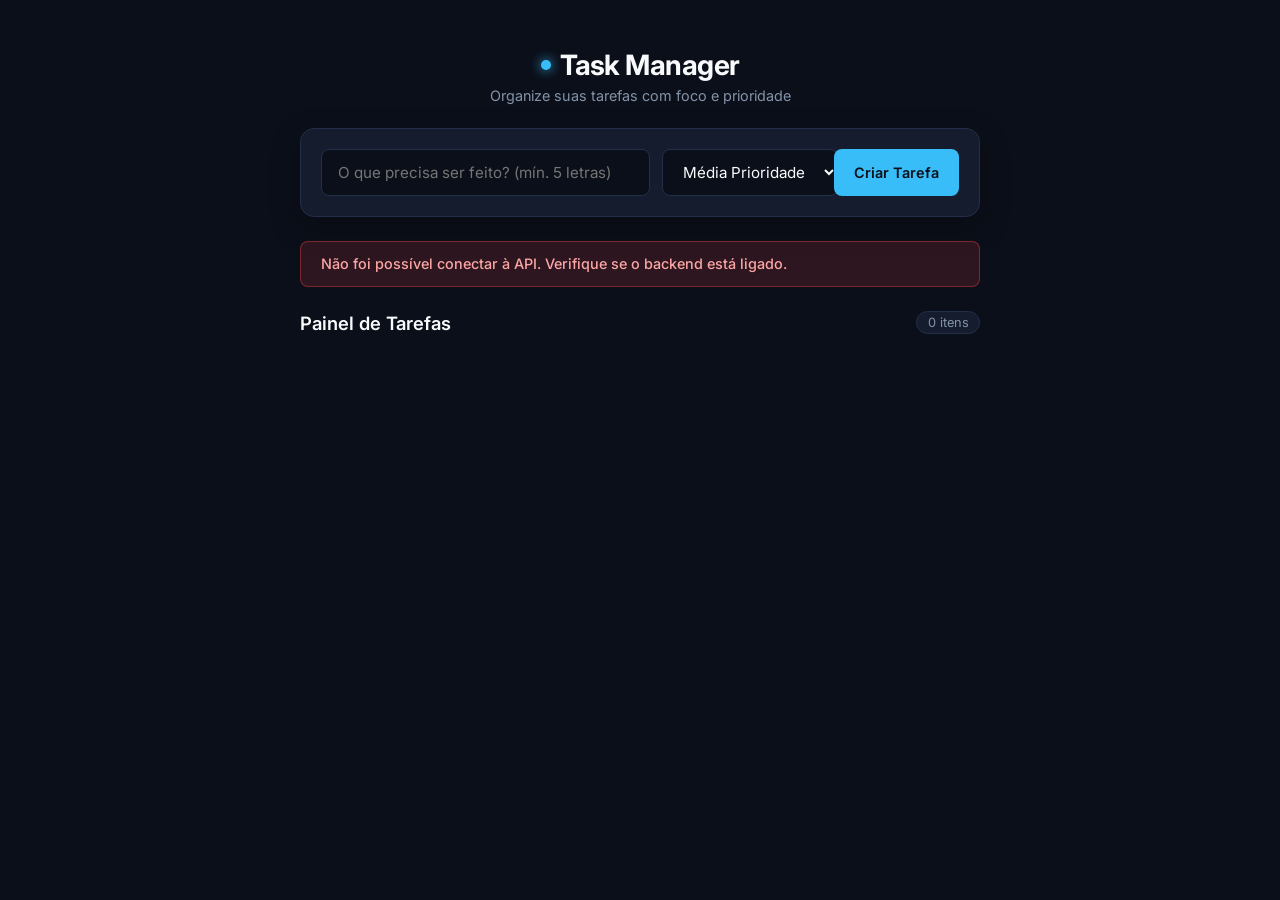
<file: frontend/index.html>
<!DOCTYPE html>
<html lang="pt-BR">
<head>
  <meta charset="UTF-8">
  <meta name="viewport" content="width=device-width, initial-scale=1.0">
  <title>Gerenciador de Tarefas UI</title>
  <link rel="preconnect" href="https://fonts.googleapis.com">
  <link rel="preconnect" href="https://fonts.gstatic.com" crossorigin>
  <link href="https://fonts.googleapis.com/css2?family=Inter:wght@400;500;600;700&display=swap" rel="stylesheet">
  <link rel="stylesheet" href="style.css">
</head>
<body>

  <div class="app-wrapper">
    <header class="app-header">
      <div class="brand">
        <span class="logo-dot"></span>
        <h1>Task Manager</h1>
      </div>
      <p>Organize suas tarefas com foco e prioridade</p>
    </header>

    <section class="card form-card">
      <form id="taskForm">
        <div class="form-inputs">
          <input 
            type="text" 
            id="taskTitle" 
            placeholder="O que precisa ser feito? (mín. 5 letras)" 
            autocomplete="off" 
            required
          >
          <div class="select-wrapper">
            <select id="taskPriority">
              <option value="1">Alta Prioridade</option>
              <option value="2" selected>Média Prioridade</option>
              <option value="3">Baixa Prioridade</option>
            </select>
          </div>
          <button type="submit" class="btn btn-primary" id="btnSubmit">Criar Tarefa</button>
        </div>
      </form>
    </section>

    <div id="toastMessage" class="toast"></div>

    <main class="tasks-section">
      <div class="tasks-header">
        <h2>Painel de Tarefas</h2>
        <span class="tasks-badge" id="tasksCount">0 itens</span>
      </div>

      <ul class="tasks-list" id="tasksList">
        <!-- Renderizado dinamicamente via JS -->
      </ul>
    </main>
  </div>

  <script src="app.js"></script>
</body>
</html>
</file>
<file: frontend/style.css>
:root {
  --bg-main: #0b0f19;
  --bg-card: #151c2e;
  --bg-input: #0b0f19;
  --border-color: #232f48;
  --text-main: #f8fafc;
  --text-muted: #8493a8;
  
  --primary: #38bdf8;
  --primary-hover: #0284c7;
  --success: #22c55e;
  --prio-1: #ef4444;
  --prio-2: #f59e0b;
  --prio-3: #3b82f6;

  --radius-lg: 14px;
  --radius-md: 8px;
  --transition: all 0.2s cubic-bezier(0.4, 0, 0.2, 1);
}

* {
  box-sizing: border-box;
  margin: 0;
  padding: 0;
  font-family: 'Inter', system-ui, -apple-system, sans-serif;
}

body {
  background-color: var(--bg-main);
  color: var(--text-main);
  min-height: 100vh;
  display: flex;
  justify-content: center;
  padding: 3rem 1rem;
}

.app-wrapper {
  width: 100%;
  max-width: 680px;
  display: flex;
  flex-direction: column;
  gap: 1.5rem;
}

.app-header {
  text-align: center;
}

.brand {
  display: inline-flex;
  align-items: center;
  gap: 0.6rem;
}

.logo-dot {
  width: 10px;
  height: 10px;
  background-color: var(--primary);
  border-radius: 50%;
  box-shadow: 0 0 12px var(--primary);
}

.app-header h1 {
  font-size: 1.75rem;
  font-weight: 700;
  letter-spacing: -0.02em;
}

.app-header p {
  color: var(--text-muted);
  font-size: 0.9rem;
  margin-top: 0.3rem;
}

.card {
  background: var(--bg-card);
  border: 1px solid var(--border-color);
  border-radius: var(--radius-lg);
  padding: 1.25rem;
  box-shadow: 0 10px 30px rgba(0, 0, 0, 0.25);
}

.form-inputs {
  display: grid;
  grid-template-columns: 1fr 160px auto;
  gap: 0.75rem;
}

@media (max-width: 600px) {
  .form-inputs {
    grid-template-columns: 1fr;
  }
}

input, select {
  background: var(--bg-input);
  border: 1px solid var(--border-color);
  color: var(--text-main);
  padding: 0.75rem 1rem;
  border-radius: var(--radius-md);
  font-size: 0.95rem;
  outline: none;
  transition: var(--transition);
}

input:focus, select:focus {
  border-color: var(--primary);
  box-shadow: 0 0 0 2px rgba(56, 189, 248, 0.2);
}

.btn {
  cursor: pointer;
  font-weight: 600;
  border-radius: var(--radius-md);
  border: none;
  font-size: 0.9rem;
  transition: var(--transition);
  display: inline-flex;
  align-items: center;
  justify-content: center;
  padding: 0.75rem 1.25rem;
}

.btn-primary {
  background: var(--primary);
  color: #0b0f19;
}

.btn-primary:hover {
  background: var(--primary-hover);
  color: #ffffff;
}

/* Toast Messages */
.toast {
  display: none;
  padding: 0.85rem 1.25rem;
  border-radius: var(--radius-md);
  font-size: 0.9rem;
  font-weight: 500;
}

.toast.show-error {
  display: block;
  background: rgba(239, 68, 68, 0.15);
  color: #fca5a5;
  border: 1px solid rgba(239, 68, 68, 0.4);
}

.toast.show-success {
  display: block;
  background: rgba(34, 197, 94, 0.15);
  color: #86efac;
  border: 1px solid rgba(34, 197, 94, 0.4);
}

/* Tasks Display */
.tasks-header {
  display: flex;
  justify-content: space-between;
  align-items: center;
  margin-bottom: 0.85rem;
}

.tasks-header h2 {
  font-size: 1.15rem;
  font-weight: 600;
}

.tasks-badge {
  background: var(--bg-card);
  border: 1px solid var(--border-color);
  padding: 0.2rem 0.65rem;
  border-radius: 999px;
  font-size: 0.8rem;
  color: var(--text-muted);
}

.tasks-list {
  list-style: none;
  display: flex;
  flex-direction: column;
  gap: 0.75rem;
}

.task-card {
  background: var(--bg-card);
  border: 1px solid var(--border-color);
  border-radius: var(--radius-lg);
  padding: 1rem 1.25rem;
  display: flex;
  align-items: center;
  justify-content: space-between;
  gap: 1rem;
  transition: var(--transition);
}

.task-card:hover {
  border-color: #3b4c70;
}

.task-card.is-done {
  opacity: 0.5;
}

.task-card.is-done .task-title {
  text-decoration: line-through;
  color: var(--text-muted);
}

.task-content {
  display: flex;
  align-items: center;
  gap: 1rem;
  flex: 1;
}

.task-id {
  font-size: 0.8rem;
  font-weight: 700;
  color: var(--text-muted);
  min-width: 2rem;
}

.task-details {
  display: flex;
  flex-direction: column;
  gap: 0.35rem;
}

.task-title {
  font-size: 1rem;
  font-weight: 500;
}

.task-tags {
  display: flex;
  align-items: center;
  gap: 0.5rem;
}

.badge {
  font-size: 0.72rem;
  font-weight: 600;
  padding: 0.15rem 0.5rem;
  border-radius: 6px;
  text-transform: uppercase;
}

.badge-prio-1 { background: rgba(239, 68, 68, 0.15); color: #f87171; border: 1px solid rgba(239, 68, 68, 0.3); }
.badge-prio-2 { background: rgba(245, 158, 11, 0.15); color: #fbbf24; border: 1px solid rgba(245, 158, 11, 0.3); }
.badge-prio-3 { background: rgba(59, 130, 246, 0.15); color: #60a5fa; border: 1px solid rgba(59, 130, 246, 0.3); }

.badge-status {
  background: #1e293b;
  color: var(--text-muted);
}

.task-actions {
  display: flex;
  align-items: center;
  gap: 0.5rem;
}

.btn-icon {
  background: transparent;
  border: 1px solid var(--border-color);
  color: var(--text-muted);
  padding: 0.45rem 0.75rem;
  font-size: 0.85rem;
  border-radius: var(--radius-md);
}

.btn-icon:hover {
  background: #232f48;
  color: var(--text-main);
}

.btn-complete {
  background: rgba(34, 197, 94, 0.1);
  border-color: rgba(34, 197, 94, 0.3);
  color: var(--success);
}

.btn-complete:hover {
  background: var(--success);
  color: #0b0f19;
}

.empty-state {
  text-align: center;
  padding: 3rem 1rem;
  color: var(--text-muted);
  border: 1px dashed var(--border-color);
  border-radius: var(--radius-lg);
  font-size: 0.95rem;
}

.btn-delete {
  background: rgba(239, 68, 68, 0.1);
  border-color: rgba(239, 68, 68, 0.3);
  color: var(--prio-1);
}

.btn-delete:hover {
  background: var(--prio-1);
  color: #ffffff;
}
</file>
